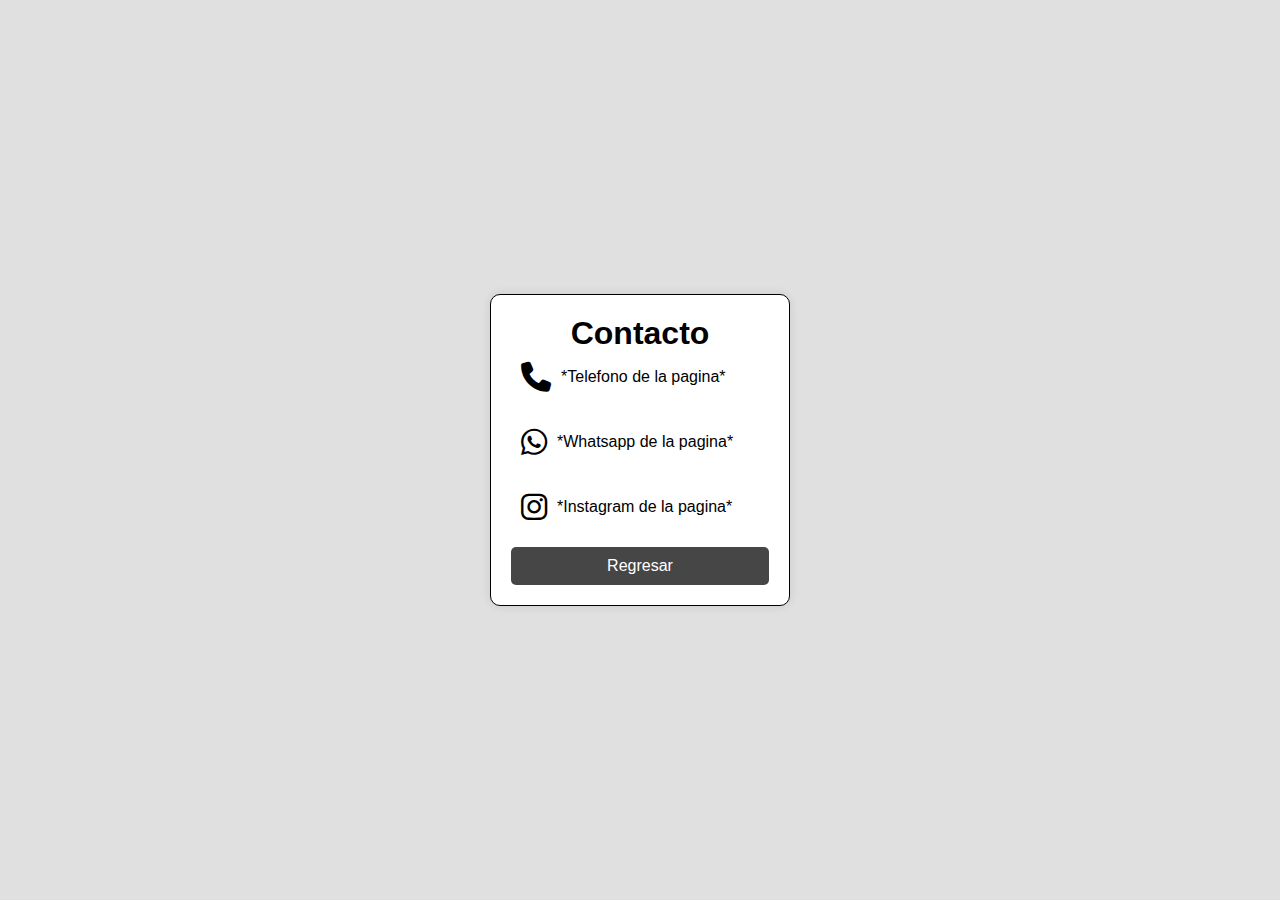
<file: templates/contacto.html>
<!DOCTYPE html>
<html lang="en">

<head>
    <meta charset="UTF-8">
    <meta name="viewport" content="width=
    , initial-scale=1.0">
    <title>Contacto</title>
    <link rel="stylesheet" href="../static/contacto.css">
    <link rel="stylesheet" href="https://cdnjs.cloudflare.com/ajax/libs/font-awesome/6.5.1/css/all.min.css">

</head>

<body>
    <div class="container">
        <div class="container-contacto">
            <h1>Contacto</h1>

            <div class="input-box">
                <i class="fa-solid fa-phone"></i><span>*Telefono de la pagina*</span>
            </div>

            <div class="input-box">
                <i class="fa-brands fa-whatsapp"></i><span>*Whatsapp de la pagina*</span>
            </div>

            <div class="input-box">
                <i class="fa-brands fa-instagram"></i><span>*Instagram de la pagina*</span>
            </div>
    
            <a href="/pagina_principal"><button type="submit">Regresar</button></a>
        </div>
    </div>
</body>

</html>
</file>
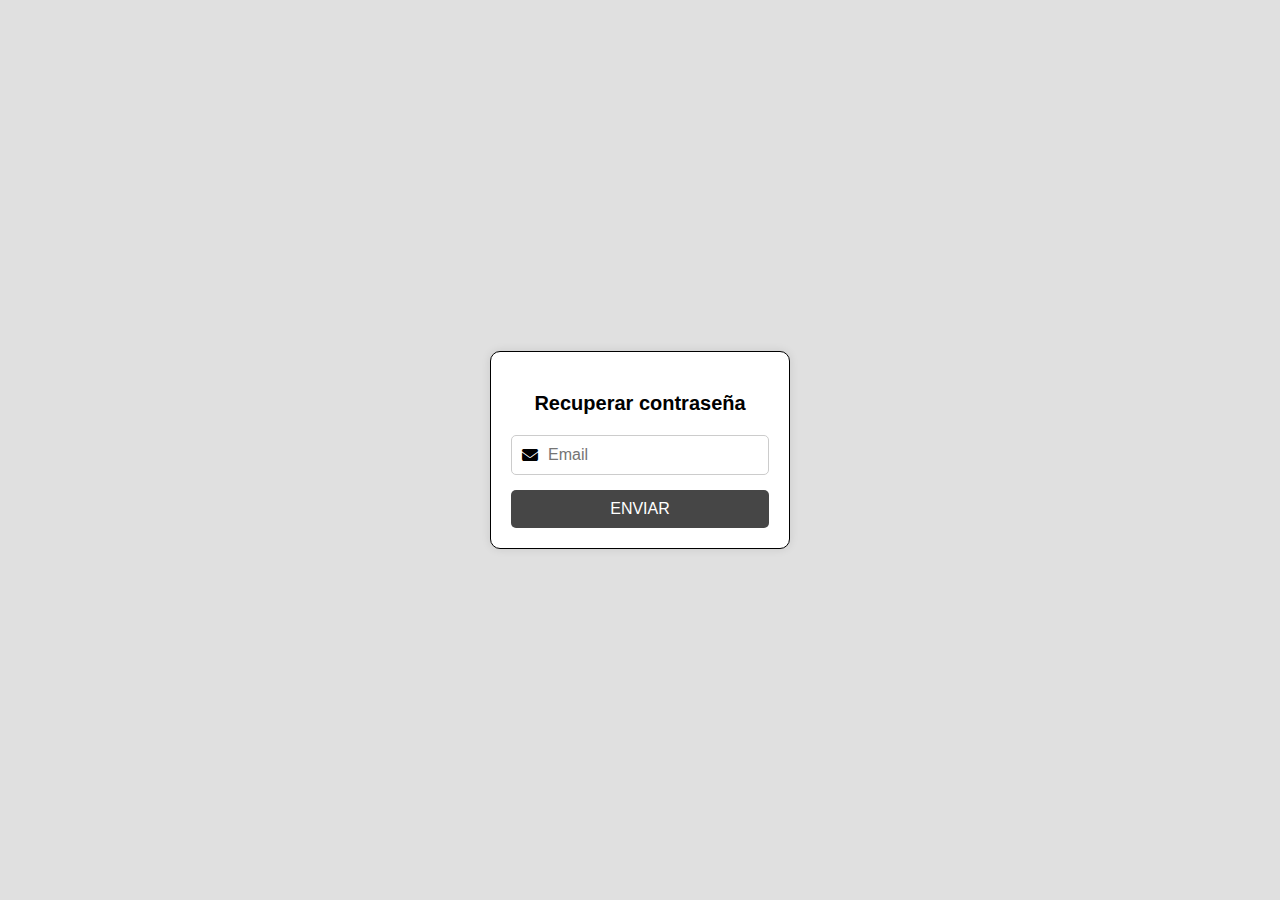
<file: templates/recuperar_contraseña.html>
<!DOCTYPE html>
<html lang="en">

<head>
    <meta charset="UTF-8">
    <meta name="viewport" content="width=device-width, initial-scale=1.0">
    <link rel="stylesheet" href="https://cdnjs.cloudflare.com/ajax/libs/font-awesome/6.5.1/css/all.min.css">
    <link rel="stylesheet" href="../static/recuperar_contrasena.css">
    <title>recuperar contrasena</title>
</head>

<body>
    <div class="container">
        <div class="container-recuperar">
            <p>Recuperar contraseña</p>
            <div class="input-box">
                <i class="fa-solid fa-envelope"></i>
                <input type="email" placeholder="Email" required>
            </div>
            <button type="submit">ENVIAR</button>
        </div>
    </div>
</body>

</html>
</file>
<file: static/contacto.css>
* {
    margin: 0;
    padding: 0;
    box-sizing: border-box;
    font-family: Arial, sans-serif;
}

body {
    display: flex;
    justify-content: center;
    align-items: center;
    min-height: 100vh;
    background-color: #e0e0e0;
}

/* Contenedor principal */
.container {
    display: flex;
    align-items: center;
    justify-content: center;
    width: 100%;
}

.container-contacto {
    background-color: white;
    padding: 20px;
    border-radius: 10px;
    box-shadow: 0px 0px 10px rgba(0, 0, 0, 0.1);
    width: 300px;
    text-align: center;
    border: 1px solid black;
}

.input-box {
    display: flex;
    align-items: center;
    padding: 10px;
    border-radius: 5px;
    margin-bottom: 15px;
    background-color: white;
}

.input-box i{
    font-size:30px;
}

button{
    width: 100%;
    padding: 10px;
    background-color: #464646;
    color: white;
    border: none;
    border-radius: 5px;
    font-size: 16px;
    cursor: pointer;
}

button:hover{
    background-color: #7c7c7c;
}

span{
    margin-left: 10px;
}
</file>
<file: static/recuperar_contrasena.css>
* {
    margin: 0;
    padding: 0;
    box-sizing: border-box;
    font-family: Arial, sans-serif;
}

body {
    display: flex;
    justify-content: center;
    align-items: center;
    min-height: 100vh;
    background-color: #e0e0e0;
}

/* Contenedor principal */
.container {
    display: flex;
    align-items: center;
    justify-content: center;
    width: 100%;
}

/* Formulario de registro */
.container-recuperar {
    background-color: white;
    padding: 20px;
    border-radius: 10px;
    box-shadow: 0px 0px 10px rgba(0, 0, 0, 0.1);
    width: 300px;
    text-align: center;
    border: 1px solid black;
}

/* Caja de los inputs */
.input-box {
    display: flex;
    align-items: center;
    border: 1px solid #ccc;
    padding: 10px;
    border-radius: 5px;
    margin-bottom: 15px;
    background-color: white;
}

/* Iconos */
.input-box i {
    color: #000000;
    margin-right: 10px;
}

/* Estilos para los inputs */
.input-box input {
    border: none;
    outline: none;
    width: 100%;
    font-size: 16px;
}

p{
    font-size: 20px;
    padding: 20px;
    font-weight: bold;
}

button{
    width: 100%;
    padding: 10px;
    background-color: #464646;
    color: white;
    border: none;
    border-radius: 5px;
    font-size: 16px;
    cursor: pointer;
}

button:hover{
    background-color: #7c7c7c;

}

.btn-regresar{
    margin-top: 10px;
    width: 120px;
}

.btn-regresar:hover{
    background-color: rgb(240, 53, 53);
}
</file>
